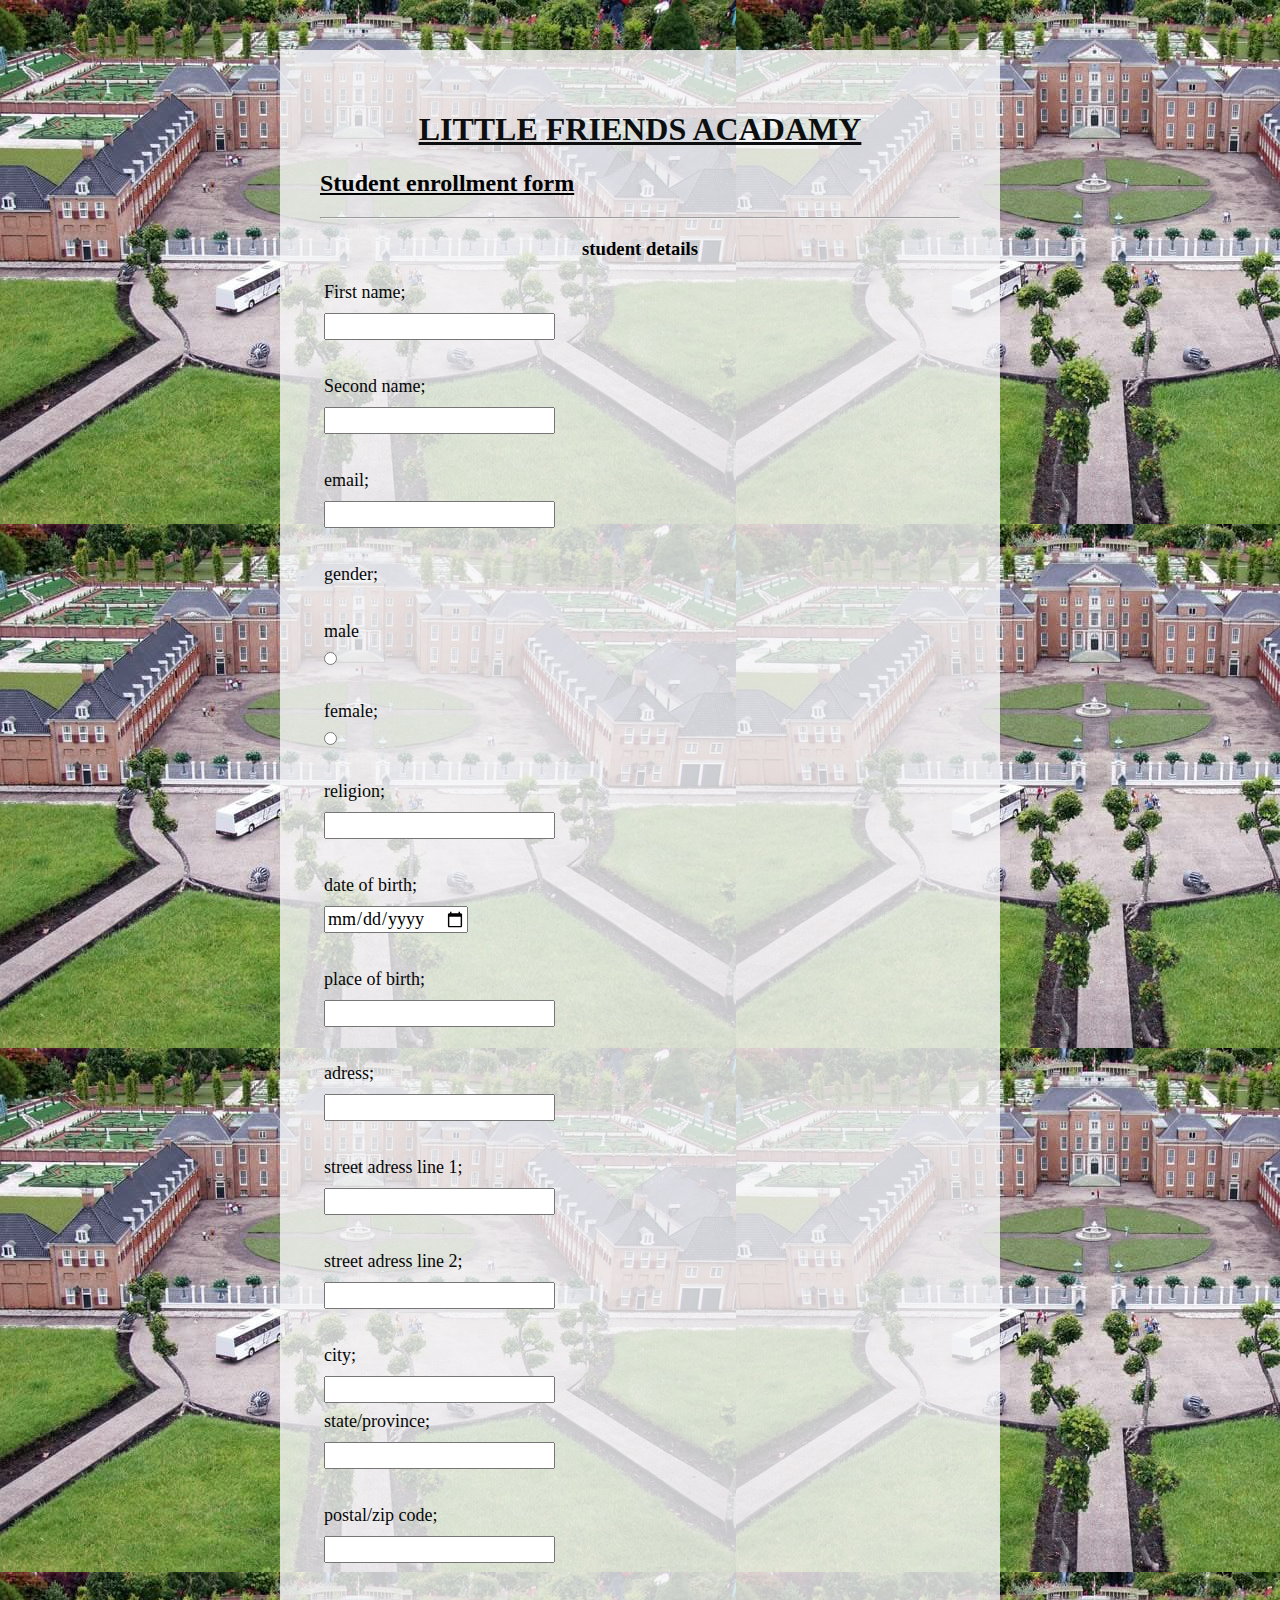
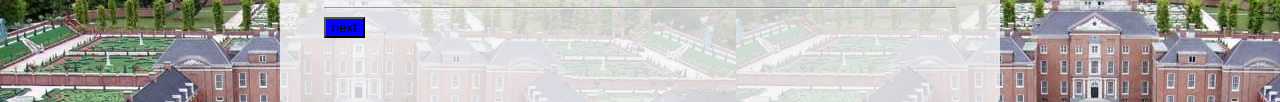
<file: index.html>
<!DOCTYPE html>
<html lang="en">
<head>
    <meta charset="UTF-8">
    <meta name="viewport" content="width=device-width, initial-scale=1.0">
    <link rel="stylesheet" href="style.css">
    <title>Little friends academy</title>
</head>
<body>
    <div class="container">
        <form action="about.html" >
    <h1>LITTLE FRIENDS ACADAMY</h1>
    <h2>Student enrollment form</h2>
    <hr>
   <h3>student details</h3>
        <div class="form-group">
            <label for="first name" class="form-control">First name; <input type="text"></label>
        </div>
        <div class="form-group">
            <label for="second name">Second name; <input type="text"></label>
        </div>
        <div class="form-group">
            <label for="email">email; <input type="text"></label>
        </div>
        <div class="form-group"><label for="gender">gender; </label></div>
        <div class="form-group"><label for="male">male<input type="radio"name="male-female"></label></div>
    <div class="form-group">    <label for="female">female; <input type="radio"name="male-female"></label></div>
    <div class="form-group"><label for="religion">religion; <input type="text"></label></div>
<div class="form-group"><label for="date of birth">date of birth; <input type="date"></label></div>
<div class="form-group"><label for="place of birth">place of birth;<input type="text"></label></div>
<div class="form-group"><label for="adress">adress;<input type="text"></label></div>
<div class="form-group"><label for="street adress line 1">street adress line 1; <input type="text"></label></div>
<div class="form-group"><label for="street adress line 2">street adress line 2; <input type="text"></label></div>
<div class="form-group"><label for="city">city; <input type="text"></label>  <label for="state/province">state/province;<input type="text"></label></div>
<div class="form-group"><label for="postal/zip code">postal/zip code;<input type="text"></label></div>
<div class="form-group">
    <hr>
    <button type="submit">next</button>
</div>


    </form>
    </div>
    
</body>
</html>
</file>
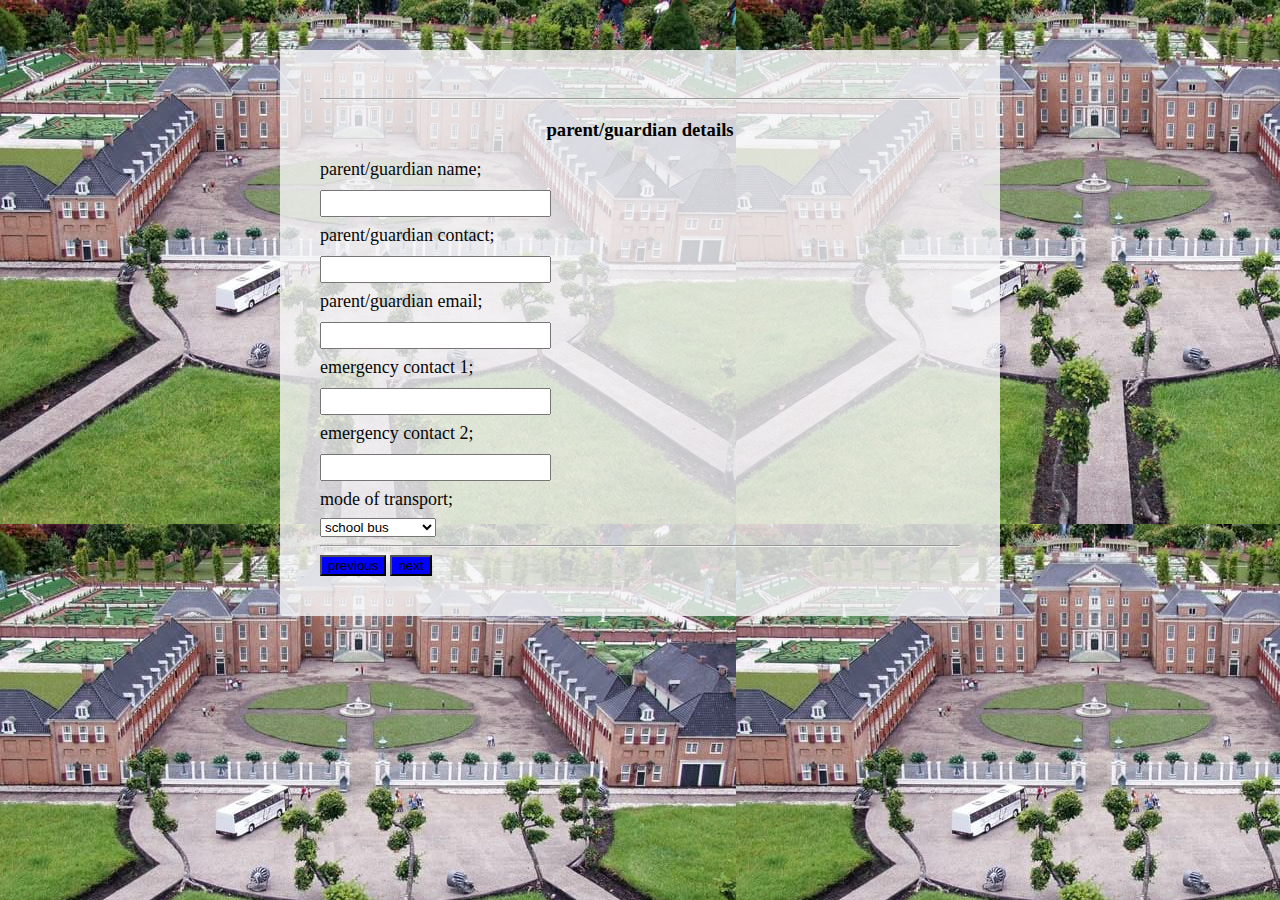
<file: about.html>
<!DOCTYPE html>
<html lang="en">
<head>
    <meta charset="UTF-8">
    <meta name="viewport" content="width=device-width, initial-scale=1.0">
<link rel="stylesheet" href="style.css">
    <title>Document</title>
</head>

<body>
    <div class="container">
    <form action="index.html">
        <hr>
        <h3>parent/guardian details</h3>
        <div><label for="parent/guardian name">parent/guardian name; <input type="text"></label></div>
<div><label for="parent/guardian contact">parent/guardian contact; <input type="text"></label></div>
<div><label for="parent/guardian email">parent/guardian email; <input type="text"></label></div>
<div><label for="emergency contact 1">emergency contact 1; <input type="text"></label></div>
<div><label for="emergency contact 2">emergency contact 2; <input type="text"></label></div>
<div><label for="mode of transport">mode of transport;</label>
<select name="drop down" id="">
    <option value="school bus">school bus</option>
    <option value="personal pickup">personal pickup</option>
</select>
</div>
<hr>
<button>previous</button>                                 <button>next</button>



    </form>
</div>
</body>
</html>
</file>
<file: style.css>
form{
    background-color: aliceblue;
}
h1{
    text-align: center;
color: rgb(12, 14, 15);
text-decoration: underline;

}
body{
    background-image: url(img/WhatsApp\ Image\ 2025-02-07\ at\ 13.49.46_bb894af2.jpg);
    margin: 0;
}
.form-group{
    margin: 0 auto 1.25rem auto;
    padding: 0.25rem;
    box-sizing: border-box;
}
button{
    text-align: center;
    background-color:blue;
}
.container{
    max-width: 720px;
    width: 100%;
    margin: 3.125rem auto 0 auto;
}
label{
        display: block;
        font-size: 1.125rem;
        margin-bottom: 0.5rem;
        align-items: center;
        margin-right: 0.5rem;
        color:rgb(6, 7, 7);
        box-sizing: border-box;
    }
input{ 
    display: block;
    margin: 10px 30px 0 0;
    font-family: inherit;
    font-size: inherit;
    line-height: inherit;
    box-sizing: border-box;
    }
form{
    padding: 2.5rem;
    background: rgba(246, 246, 248, 0.8);
    border-radius: 0.25rem;
    margin: 0em;
    box-sizing: border-box;
    }
h2{
    text-decoration: underline;
}
h3{
    text-align: center;
}
</file>
